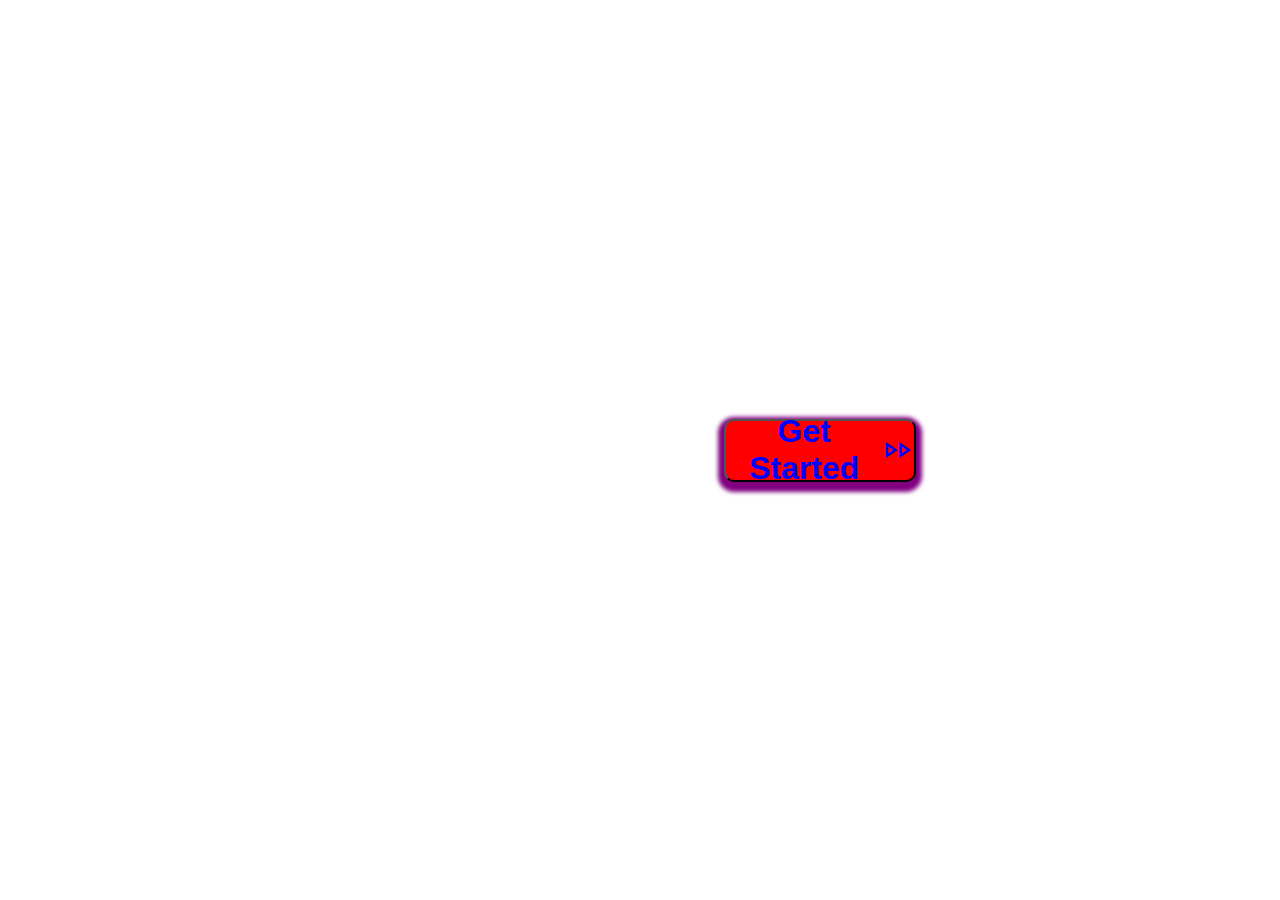
<file: index.html>
<!DOCTYPE html>
<html lang="en">
<head>
    <meta charset="UTF-8">
    <meta name="viewport" content="width=device-width, initial-scale=1.0">
    <title>Welcome to Background Mania</title>
    <link rel="stylesheet" href="welcome.css">
    <link rel="stylesheet" href="https://fonts.googleapis.com/css2?family=Material+Symbols+Outlined"/>
</head>
<body>
    <div class="banner">
        <div class="title">
            <svg width="360" height="360" viewBox="0 0 805 154" xmlns="http://www.w3.org/2000/svg" fill="none"><path d="M 322.367 79.2 L 320.267 4.053 A 6.978 6.978 0 0 1 320.266 3.919 Q 320.266 2.431 320.919 1.579 A 2.624 2.624 0 0 1 322.001 0.757 A 6.07 6.07 0 0 1 323.075 0.435 Q 324.89 0.042 328.386 0.005 A 70.767 70.767 0 0 1 329.154 0 A 70.169 70.169 0 0 1 331.395 0.034 Q 334.446 0.131 335.901 0.52 A 6.327 6.327 0 0 1 335.966 0.538 A 4.417 4.417 0 0 1 337.03 0.978 A 2.901 2.901 0 0 1 338.383 2.686 L 351.957 44.19 L 352.494 44.19 L 365.873 2.686 A 2.858 2.858 0 0 1 367.497 0.788 A 4.479 4.479 0 0 1 368.168 0.538 A 9.166 9.166 0 0 1 369.266 0.303 Q 371.128 0.007 374.461 0.001 A 77.237 77.237 0 0 1 374.613 0 Q 379.648 0 381.532 0.578 A 3.796 3.796 0 0 1 382.011 0.757 Q 383.646 1.514 383.549 4.053 L 381.4 79.2 A 7.727 7.727 0 0 1 381.332 80.101 Q 381.197 81.067 380.801 81.578 A 1.45 1.45 0 0 1 380.326 81.983 Q 379.483 82.425 376.492 82.503 A 53.263 53.263 0 0 1 375.101 82.52 A 51.437 51.437 0 0 1 373.655 82.501 Q 371.427 82.438 370.42 82.165 A 2.476 2.476 0 0 1 369.926 81.983 A 1.57 1.57 0 0 1 369.279 81.312 Q 368.97 80.741 368.883 79.781 A 8.515 8.515 0 0 1 368.851 79.2 L 369.193 26.612 L 368.558 26.612 L 357.328 65.625 A 8.338 8.338 0 0 1 357.014 66.471 Q 356.62 67.366 356.108 67.808 A 1.932 1.932 0 0 1 355.814 68.018 Q 354.887 68.555 351.566 68.555 Q 348.637 68.555 347.831 67.994 A 2.262 2.262 0 0 1 347.337 67.506 Q 346.837 66.853 346.439 65.625 L 335.355 26.612 L 334.72 26.612 L 334.965 79.2 A 7.727 7.727 0 0 1 334.897 80.101 Q 334.761 81.067 334.366 81.578 A 1.45 1.45 0 0 1 333.89 81.983 Q 333.047 82.425 330.056 82.503 A 53.263 53.263 0 0 1 328.666 82.52 A 51.437 51.437 0 0 1 327.219 82.501 Q 324.991 82.438 323.984 82.165 A 2.476 2.476 0 0 1 323.49 81.983 A 1.608 1.608 0 0 1 322.841 81.321 Q 322.519 80.75 322.411 79.785 A 8.642 8.642 0 0 1 322.367 79.2 Z M 111.429 70.313 L 111.429 68.311 A 4.438 4.438 0 0 1 111.514 67.413 Q 111.747 66.287 112.626 65.821 Q 113.822 65.186 118.119 65.186 A 46.353 46.353 0 0 1 119.638 65.209 Q 122.07 65.289 123.181 65.646 A 2.728 2.728 0 0 1 123.661 65.845 A 2.156 2.156 0 0 1 124.689 67.136 Q 124.815 67.532 124.847 68.022 A 5.257 5.257 0 0 1 124.857 68.36 L 124.857 70.752 Q 124.857 73.731 126.615 74.903 A 6.211 6.211 0 0 0 128.341 75.683 Q 129.691 76.075 131.498 76.075 A 11.757 11.757 0 0 0 133.027 75.983 Q 134.68 75.765 135.593 75.032 A 3.003 3.003 0 0 0 135.917 74.732 Q 137.162 73.389 137.162 70.264 L 137.162 67.872 A 7.461 7.461 0 0 0 137.05 66.534 Q 136.785 65.082 135.892 64.258 A 6.839 6.839 0 0 0 134.852 63.481 Q 133.736 62.79 132.049 62.197 A 22.974 22.974 0 0 0 131.937 62.159 L 117.484 57.081 A 10.585 10.585 0 0 1 114.584 55.533 A 8.975 8.975 0 0 1 112.357 53.052 Q 110.648 50.245 110.502 46.241 L 110.209 37.696 A 16.751 16.751 0 0 1 110.197 37.07 Q 110.197 32.279 113.041 29.297 A 16.21 16.21 0 0 1 117.957 25.815 A 21.155 21.155 0 0 1 120.975 24.683 A 36.265 36.265 0 0 1 130.627 23.248 A 40.431 40.431 0 0 1 131.303 23.243 A 40.738 40.738 0 0 1 139.276 24.003 A 36.569 36.569 0 0 1 141.386 24.488 A 18.991 18.991 0 0 1 145.416 26.02 A 14.609 14.609 0 0 1 149.076 28.711 A 9.316 9.316 0 0 1 151.541 33.419 Q 151.823 34.743 151.823 36.27 A 17.249 17.249 0 0 1 151.81 36.915 L 151.42 47.168 A 4.067 4.067 0 0 1 151.321 47.989 Q 151.06 49.097 150.126 49.463 Q 149.045 49.887 145.588 49.943 A 68.395 68.395 0 0 1 144.486 49.952 Q 140.608 49.952 139.038 49.624 A 3.975 3.975 0 0 1 138.456 49.463 A 1.925 1.925 0 0 1 137.252 48.125 Q 137.128 47.705 137.113 47.168 L 136.771 36.084 Q 136.695 33.523 135.78 32.368 A 2.493 2.493 0 0 0 135.209 31.836 A 5.349 5.349 0 0 0 133.628 31.137 Q 132.924 30.947 132.089 30.887 A 11.047 11.047 0 0 0 131.303 30.86 Q 128.91 30.86 127.372 31.861 A 2.955 2.955 0 0 0 126.345 33.062 Q 125.793 34.176 125.736 36.036 L 125.394 46.631 A 8.829 8.829 0 0 0 125.39 46.907 Q 125.39 51.367 130.033 52.93 L 142.338 57.325 Q 146.917 58.957 148.76 61.263 A 6.514 6.514 0 0 1 149.027 61.622 A 7.902 7.902 0 0 1 150.109 63.974 Q 150.688 66.006 150.541 68.799 L 150.443 71.045 A 12.952 12.952 0 0 1 149.95 74.154 A 9.228 9.228 0 0 1 147.587 78.174 A 13.998 13.998 0 0 1 143.411 80.994 A 18.413 18.413 0 0 1 140.678 81.958 A 33.506 33.506 0 0 1 134.022 83.03 A 39.565 39.565 0 0 1 131.547 83.106 Q 127.982 83.106 124.442 82.544 A 24.348 24.348 0 0 1 119.656 81.296 A 21.468 21.468 0 0 1 117.948 80.567 A 12.582 12.582 0 0 1 114.44 78.112 A 11.673 11.673 0 0 1 113.212 76.661 A 9.19 9.19 0 0 1 111.747 73.326 Q 111.452 72.039 111.431 70.541 A 16.437 16.437 0 0 1 111.429 70.313 Z M 243.998 79.737 L 242.435 27.393 Q 242.406 26.128 242.846 25.359 A 2.147 2.147 0 0 1 243.632 24.561 Q 244.877 23.829 249.857 23.829 A 54.372 54.372 0 0 1 251.594 23.854 Q 254.296 23.941 255.509 24.32 A 2.769 2.769 0 0 1 256.083 24.561 A 2.24 2.24 0 0 1 257.068 25.799 Q 257.301 26.461 257.279 27.393 L 257.23 30.372 Q 259.965 27.247 263.09 25.245 A 12.48 12.48 0 0 1 267.738 23.479 A 16.751 16.751 0 0 1 270.609 23.243 A 13.85 13.85 0 0 1 276.188 24.342 A 13.26 13.26 0 0 1 280.546 27.442 A 13.215 13.215 0 0 1 283.79 33.595 Q 284.295 35.712 284.295 38.216 A 25.772 25.772 0 0 1 284.281 39.063 L 283.109 79.737 Q 283.083 80.703 282.75 81.292 A 1.688 1.688 0 0 1 281.937 82.032 Q 281.011 82.434 278.06 82.505 A 56.504 56.504 0 0 1 276.713 82.52 Q 272.611 82.52 271.512 82.032 Q 270.414 81.543 270.365 79.737 L 269.242 40.479 A 15.475 15.475 0 0 0 269.107 38.734 Q 268.857 36.947 268.166 35.936 A 3.211 3.211 0 0 0 267.606 35.303 A 5.379 5.379 0 0 0 265.021 34.101 A 7.469 7.469 0 0 0 263.676 33.985 Q 261.869 33.985 260.428 35.01 Q 258.988 36.036 257.963 37.452 L 256.742 79.737 Q 256.716 80.703 256.383 81.292 A 1.688 1.688 0 0 1 255.57 82.032 Q 254.644 82.434 251.693 82.505 A 56.504 56.504 0 0 1 250.345 82.52 Q 246.244 82.52 245.145 82.032 Q 244.047 81.543 243.998 79.737 Z M 450.15 79.737 L 448.588 27.393 Q 448.558 26.128 448.999 25.359 A 2.147 2.147 0 0 1 449.784 24.561 Q 451.029 23.829 456.01 23.829 A 54.372 54.372 0 0 1 457.746 23.854 Q 460.448 23.941 461.661 24.32 A 2.769 2.769 0 0 1 462.235 24.561 A 2.24 2.24 0 0 1 463.22 25.799 Q 463.453 26.461 463.431 27.393 L 463.383 30.372 Q 466.117 27.247 469.242 25.245 A 12.48 12.48 0 0 1 473.89 23.479 A 16.751 16.751 0 0 1 476.762 23.243 A 13.85 13.85 0 0 1 482.34 24.342 A 13.26 13.26 0 0 1 486.698 27.442 A 13.215 13.215 0 0 1 489.942 33.595 Q 490.447 35.712 490.447 38.216 A 25.772 25.772 0 0 1 490.433 39.063 L 489.262 79.737 Q 489.235 80.703 488.902 81.292 A 1.688 1.688 0 0 1 488.09 82.032 Q 487.164 82.434 484.213 82.505 A 56.504 56.504 0 0 1 482.865 82.52 Q 478.763 82.52 477.665 82.032 Q 476.566 81.543 476.517 79.737 L 475.394 40.479 A 15.475 15.475 0 0 0 475.259 38.734 Q 475.009 36.947 474.319 35.936 A 3.211 3.211 0 0 0 473.759 35.303 A 5.379 5.379 0 0 0 471.173 34.101 A 7.469 7.469 0 0 0 469.828 33.985 Q 468.021 33.985 466.581 35.01 Q 465.14 36.036 464.115 37.452 L 462.894 79.737 Q 462.868 80.703 462.535 81.292 A 1.688 1.688 0 0 1 461.722 82.032 Q 460.796 82.434 457.846 82.505 A 56.504 56.504 0 0 1 456.498 82.52 Q 452.396 82.52 451.298 82.032 Q 450.199 81.543 450.15 79.737 Z M 190.189 66.895 L 189.31 39.405 A 22.893 22.893 0 0 1 189.302 38.773 Q 189.302 32.121 193.265 27.784 Q 197.416 23.243 204.203 23.243 A 15.152 15.152 0 0 1 207.665 23.62 A 11.531 11.531 0 0 1 211.234 25.098 A 33.425 33.425 0 0 1 213.253 26.476 Q 214.786 27.613 215.824 28.711 L 215.775 27.393 A 6.49 6.49 0 0 1 215.773 27.242 Q 215.773 26.06 216.22 25.333 A 2.189 2.189 0 0 1 217.02 24.561 Q 218.091 23.955 221.683 23.85 A 55.503 55.503 0 0 1 223.295 23.829 A 54.372 54.372 0 0 1 225.031 23.854 Q 227.733 23.941 228.946 24.32 A 2.769 2.769 0 0 1 229.52 24.561 A 2.24 2.24 0 0 1 230.505 25.799 Q 230.738 26.461 230.717 27.393 L 229.447 88.916 Q 229.347 94.373 226.768 97.534 A 10.144 10.144 0 0 1 223.881 99.952 A 20.851 20.851 0 0 1 218.847 101.942 Q 216.512 102.553 213.746 102.82 A 47.506 47.506 0 0 1 209.183 103.028 A 97.767 97.767 0 0 1 207.185 103.009 Q 205.427 102.973 204.164 102.868 A 26.904 26.904 0 0 1 203.763 102.833 A 98.956 98.956 0 0 1 202.808 102.735 Q 201.636 102.609 200.768 102.483 A 32.344 32.344 0 0 1 200.492 102.442 Q 199.32 102.198 199.003 101.441 Q 198.718 100.763 198.689 98.811 A 31.079 31.079 0 0 1 198.685 98.34 A 27.804 27.804 0 0 1 198.707 97.208 Q 198.771 95.643 199.027 94.874 A 1.608 1.608 0 0 1 199.266 94.405 Q 199.66 93.886 200.456 93.943 A 2.374 2.374 0 0 1 200.492 93.946 Q 201.279 93.979 202.364 94.1 A 53.135 53.135 0 0 1 203.495 94.239 A 22.129 22.129 0 0 0 204.775 94.367 Q 206.114 94.467 207.938 94.481 A 79.853 79.853 0 0 0 208.549 94.483 A 19.107 19.107 0 0 0 210.631 94.378 Q 212.748 94.145 214.009 93.395 A 4.369 4.369 0 0 0 214.579 92.994 Q 216.269 91.582 216.269 88.173 A 14.43 14.43 0 0 0 216.263 87.793 L 216.068 78.956 A 20.516 20.516 0 0 1 213.596 80.571 A 27.545 27.545 0 0 1 211.014 81.836 Q 208.06 83.106 204.154 83.106 A 17.438 17.438 0 0 1 199.964 82.63 A 12.136 12.136 0 0 1 194.169 79.419 A 11.013 11.013 0 0 1 191.881 75.93 Q 190.523 72.768 190.239 67.975 A 41.615 41.615 0 0 1 190.189 66.895 Z M 395.023 70.948 L 394.974 68.311 A 12.728 12.728 0 0 1 394.973 68.141 Q 394.973 64.591 396.976 62.159 A 16.185 16.185 0 0 1 400.851 58.774 A 19.309 19.309 0 0 1 402.177 58.008 A 40.287 40.287 0 0 1 407.707 55.589 A 36.745 36.745 0 0 1 408.5 55.323 A 62.527 62.527 0 0 1 414.212 53.753 A 69.333 69.333 0 0 1 415.067 53.565 A 156.972 156.972 0 0 1 420.107 52.576 A 140.323 140.323 0 0 1 421.732 52.295 L 421.293 36.133 A 7.863 7.863 0 0 0 420.976 34.03 Q 419.995 30.86 416.019 30.86 A 10.427 10.427 0 0 0 414.312 30.992 Q 412.946 31.218 411.942 31.836 Q 410.464 32.746 410.278 35.648 A 12.817 12.817 0 0 0 410.258 36.084 L 409.916 47.168 Q 409.888 48.202 409.46 48.804 A 1.841 1.841 0 0 1 408.597 49.463 Q 407.563 49.861 404.196 49.935 A 75.815 75.815 0 0 1 402.543 49.952 A 65.288 65.288 0 0 1 400.991 49.934 Q 398.57 49.877 397.443 49.624 A 3.447 3.447 0 0 1 396.903 49.463 A 1.882 1.882 0 0 1 395.845 48.358 Q 395.647 47.86 395.609 47.168 L 395.219 36.768 A 13.45 13.45 0 0 1 395.209 36.264 Q 395.209 32.691 397.172 30.249 Q 399.271 27.637 402.592 26.099 A 28.589 28.589 0 0 1 409.574 23.902 A 45.909 45.909 0 0 1 412.638 23.451 Q 414.518 23.243 416.166 23.243 A 33.214 33.214 0 0 1 422.842 23.891 A 28.212 28.212 0 0 1 426.517 24.903 Q 431.254 26.563 434.086 29.712 A 10.399 10.399 0 0 1 436.778 36.915 A 13.457 13.457 0 0 1 436.771 37.354 L 435.258 79.737 Q 435.231 80.703 434.898 81.292 A 1.688 1.688 0 0 1 434.086 82.032 Q 433.16 82.434 430.209 82.505 A 56.504 56.504 0 0 1 428.861 82.52 A 46.706 46.706 0 0 1 427.548 82.503 Q 425.501 82.445 424.554 82.193 A 2.536 2.536 0 0 1 424.1 82.032 Q 423.099 81.543 423.002 79.737 L 422.953 78.028 Q 420.316 79.981 416.752 81.543 A 18.715 18.715 0 0 1 410.735 83.031 A 22.398 22.398 0 0 1 408.89 83.106 Q 404.129 83.106 401.002 81.388 A 10.288 10.288 0 0 1 398.588 79.566 Q 395.121 76.026 395.023 70.948 Z M 528.91 70.948 L 528.861 68.311 A 12.728 12.728 0 0 1 528.86 68.141 Q 528.86 64.591 530.863 62.159 A 16.185 16.185 0 0 1 534.738 58.774 A 19.309 19.309 0 0 1 536.063 58.008 A 40.287 40.287 0 0 1 541.593 55.589 A 36.745 36.745 0 0 1 542.387 55.323 A 62.527 62.527 0 0 1 548.098 53.753 A 69.333 69.333 0 0 1 548.954 53.565 A 156.972 156.972 0 0 1 553.994 52.576 A 140.323 140.323 0 0 1 555.619 52.295 L 555.179 36.133 A 7.863 7.863 0 0 0 554.862 34.03 Q 553.881 30.86 549.906 30.86 A 10.427 10.427 0 0 0 548.199 30.992 Q 546.833 31.218 545.829 31.836 Q 544.35 32.746 544.165 35.648 A 12.817 12.817 0 0 0 544.144 36.084 L 543.803 47.168 Q 543.775 48.202 543.347 48.804 A 1.841 1.841 0 0 1 542.484 49.463 Q 541.45 49.861 538.083 49.935 A 75.815 75.815 0 0 1 536.429 49.952 A 65.288 65.288 0 0 1 534.877 49.934 Q 532.457 49.877 531.33 49.624 A 3.447 3.447 0 0 1 530.79 49.463 A 1.882 1.882 0 0 1 529.732 48.358 Q 529.533 47.86 529.496 47.168 L 529.105 36.768 A 13.45 13.45 0 0 1 529.096 36.264 Q 529.096 32.691 531.058 30.249 Q 533.158 27.637 536.478 26.099 A 28.589 28.589 0 0 1 543.461 23.902 A 45.909 45.909 0 0 1 546.525 23.451 Q 548.405 23.243 550.053 23.243 A 33.214 33.214 0 0 1 556.728 23.891 A 28.212 28.212 0 0 1 560.404 24.903 Q 565.14 26.563 567.972 29.712 A 10.399 10.399 0 0 1 570.665 36.915 A 13.457 13.457 0 0 1 570.658 37.354 L 569.144 79.737 Q 569.118 80.703 568.785 81.292 A 1.688 1.688 0 0 1 567.972 82.032 Q 567.046 82.434 564.096 82.505 A 56.504 56.504 0 0 1 562.748 82.52 A 46.706 46.706 0 0 1 561.435 82.503 Q 559.388 82.445 558.44 82.193 A 2.536 2.536 0 0 1 557.987 82.032 Q 556.986 81.543 556.888 79.737 L 556.84 78.028 Q 554.203 79.981 550.638 81.543 A 18.715 18.715 0 0 1 544.622 83.031 A 22.398 22.398 0 0 1 542.777 83.106 Q 538.016 83.106 534.889 81.388 A 10.288 10.288 0 0 1 532.474 79.566 Q 529.008 76.026 528.91 70.948 Z M 59.965 69.043 L 58.842 38.086 A 16.513 16.513 0 0 1 58.83 37.47 Q 58.83 35.462 59.335 33.756 A 10.244 10.244 0 0 1 61.722 29.59 A 17.013 17.013 0 0 1 66.966 25.847 A 21.818 21.818 0 0 1 69.73 24.781 A 34.566 34.566 0 0 1 80.082 23.243 A 31.89 31.89 0 0 1 89.994 24.781 Q 94.73 26.319 97.66 29.59 Q 100.364 32.61 100.364 37.294 A 16.973 16.973 0 0 1 100.345 38.086 L 99.613 56.104 A 4.067 4.067 0 0 1 99.514 56.925 Q 99.253 58.033 98.319 58.399 Q 97.238 58.823 93.782 58.879 A 68.395 68.395 0 0 1 92.679 58.887 L 73.685 58.887 L 73.344 69.434 A 15.003 15.003 0 0 0 73.338 69.829 Q 73.338 73.224 74.955 74.61 Q 76.664 76.075 79.789 76.075 Q 82.963 76.075 84.403 74.708 A 3.82 3.82 0 0 0 85.281 73.387 Q 85.844 72.04 85.844 69.874 L 85.844 68.36 A 4.462 4.462 0 0 1 85.928 67.459 Q 86.161 66.329 87.04 65.845 Q 88.082 65.271 91.513 65.197 A 49.614 49.614 0 0 1 92.582 65.186 Q 96.154 65.186 97.565 65.615 A 2.662 2.662 0 0 1 98.075 65.821 Q 99.07 66.371 99.202 67.84 A 5.264 5.264 0 0 1 99.222 68.311 L 99.222 70.459 A 14.975 14.975 0 0 1 98.92 73.566 Q 98.514 75.481 97.562 76.93 A 8.284 8.284 0 0 1 96.415 78.321 A 13.894 13.894 0 0 1 91.781 81.273 A 18.18 18.18 0 0 1 89.164 82.081 A 40.814 40.814 0 0 1 81.052 83.09 A 45.737 45.737 0 0 1 79.838 83.106 A 33.839 33.839 0 0 1 71.139 82.006 A 31.616 31.616 0 0 1 70.438 81.812 A 17.264 17.264 0 0 1 65.906 79.792 A 15.049 15.049 0 0 1 63.065 77.442 Q 60.16 74.366 59.965 69.043 Z M 23.295 82.52 L 7.572 82.52 Q 3.959 82.471 3.055 81.861 A 1.703 1.703 0 0 1 2.498 81.2 Q 2.134 80.481 2.103 79.2 L 0.004 4.053 A 8.703 8.703 0 0 1 0 3.805 Q 0 2.281 0.565 1.49 A 2.06 2.06 0 0 1 1.168 0.945 Q 1.851 0.521 3.055 0.318 Q 4.935 0 8.744 0 L 23.148 0 A 61.665 61.665 0 0 1 29.604 0.314 Q 36.205 1.011 40.222 3.261 A 14.491 14.491 0 0 1 42.02 4.444 A 13.839 13.839 0 0 1 47.33 13.831 Q 47.523 15.198 47.523 16.696 A 23.912 23.912 0 0 1 47.513 17.383 L 46.097 66.7 Q 45.902 74.024 40.458 78.272 Q 35.361 82.249 24.765 82.503 A 61.409 61.409 0 0 1 23.295 82.52 Z M 24.027 8.448 L 17.631 8.448 L 15.775 74.561 L 23.783 74.561 Q 27.458 74.561 29.31 73.58 A 4.171 4.171 0 0 0 30.155 72.999 Q 31.796 71.519 31.796 67.765 A 18.08 18.08 0 0 0 31.791 67.334 L 30.375 15.04 A 18.448 18.448 0 0 0 30.262 13.328 Q 30.057 11.578 29.502 10.566 A 2.9 2.9 0 0 0 28.715 9.62 Q 27.607 8.789 25.715 8.547 A 13.348 13.348 0 0 0 24.027 8.448 Z M 164.213 79.737 L 162.65 27.393 A 6.377 6.377 0 0 1 162.648 27.245 Q 162.648 26.05 163.112 25.319 A 2.214 2.214 0 0 1 163.92 24.561 A 3.352 3.352 0 0 1 164.688 24.276 Q 166.015 23.93 168.807 23.851 A 62.89 62.89 0 0 1 170.56 23.829 A 62.131 62.131 0 0 1 172.416 23.854 Q 176.134 23.966 177.225 24.561 A 2.265 2.265 0 0 1 178.342 26.015 Q 178.507 26.608 178.47 27.393 L 176.957 79.737 Q 176.931 80.703 176.597 81.292 A 1.688 1.688 0 0 1 175.785 82.032 Q 174.859 82.434 171.908 82.505 A 56.504 56.504 0 0 1 170.56 82.52 Q 166.459 82.52 165.36 82.032 Q 164.262 81.543 164.213 79.737 Z M 503.373 79.737 L 501.81 27.393 A 6.377 6.377 0 0 1 501.809 27.245 Q 501.809 26.05 502.273 25.319 A 2.214 2.214 0 0 1 503.08 24.561 A 3.352 3.352 0 0 1 503.848 24.276 Q 505.175 23.93 507.967 23.851 A 62.89 62.89 0 0 1 509.72 23.829 A 62.131 62.131 0 0 1 511.576 23.854 Q 515.295 23.966 516.386 24.561 A 2.265 2.265 0 0 1 517.502 26.015 Q 517.667 26.608 517.631 27.393 L 516.117 79.737 Q 516.091 80.703 515.758 81.292 A 1.688 1.688 0 0 1 514.945 82.032 Q 514.019 82.434 511.068 82.505 A 56.504 56.504 0 0 1 509.72 82.52 Q 505.619 82.52 504.52 82.032 Q 503.422 81.543 503.373 79.737 Z M 204.398 39.405 L 203.666 66.895 A 13.364 13.364 0 0 0 203.661 67.261 Q 203.661 69.846 204.698 71.542 A 5.691 5.691 0 0 0 205.35 72.413 A 5.86 5.86 0 0 0 208.757 74.24 A 8.552 8.552 0 0 0 210.258 74.366 A 9.524 9.524 0 0 0 212.289 74.156 A 8.177 8.177 0 0 0 213.407 73.829 A 11.553 11.553 0 0 0 214.912 73.147 A 9.276 9.276 0 0 0 215.922 72.51 L 214.994 35.108 A 11.208 11.208 0 0 0 213.232 34.133 A 13.131 13.131 0 0 0 212.577 33.863 A 7.738 7.738 0 0 0 210.742 33.4 A 6.883 6.883 0 0 0 209.916 33.35 Q 207.767 33.35 206.132 34.693 Q 204.93 35.679 204.558 37.759 A 11.232 11.232 0 0 0 204.398 39.405 Z M 74.32 37.256 L 73.881 51.563 L 85.844 51.563 L 85.355 37.256 A 18.977 18.977 0 0 0 85.228 35.585 Q 85.019 33.908 84.505 32.931 A 2.825 2.825 0 0 0 83.744 31.983 A 5.342 5.342 0 0 0 81.445 30.981 A 7.36 7.36 0 0 0 80.082 30.86 A 8.446 8.446 0 0 0 78.198 31.06 A 6.18 6.18 0 0 0 76.053 31.983 A 2.951 2.951 0 0 0 75.128 33.079 Q 74.385 34.5 74.32 37.256 Z M 163.236 13.331 L 162.65 3.809 A 5.803 5.803 0 0 1 162.637 3.511 Q 162.613 2.205 163.235 1.481 A 2.197 2.197 0 0 1 163.871 0.977 A 3.651 3.651 0 0 1 164.693 0.683 Q 166.051 0.343 168.831 0.267 A 63.262 63.262 0 0 1 170.56 0.245 A 62.131 62.131 0 0 1 172.416 0.27 Q 176.134 0.382 177.225 0.977 A 2.265 2.265 0 0 1 178.342 2.431 Q 178.507 3.024 178.47 3.809 L 177.933 13.331 A 4.154 4.154 0 0 1 177.813 14.151 Q 177.524 15.259 176.591 15.625 Q 175.576 16.023 172.213 16.097 A 75.698 75.698 0 0 1 170.56 16.114 A 74.035 74.035 0 0 1 168.907 16.097 Q 166.356 16.039 165.168 15.791 A 3.743 3.743 0 0 1 164.579 15.625 A 1.935 1.935 0 0 1 163.439 14.417 Q 163.307 14.053 163.257 13.595 A 4.975 4.975 0 0 1 163.236 13.331 Z M 502.396 13.331 L 501.81 3.809 A 5.803 5.803 0 0 1 501.797 3.511 Q 501.773 2.205 502.395 1.481 A 2.197 2.197 0 0 1 503.031 0.977 A 3.651 3.651 0 0 1 503.854 0.683 Q 505.211 0.343 507.991 0.267 A 63.262 63.262 0 0 1 509.72 0.245 A 62.131 62.131 0 0 1 511.576 0.27 Q 515.295 0.382 516.386 0.977 A 2.265 2.265 0 0 1 517.502 2.431 Q 517.667 3.024 517.631 3.809 L 517.094 13.331 A 4.154 4.154 0 0 1 516.973 14.151 Q 516.685 15.259 515.751 15.625 Q 514.736 16.023 511.373 16.097 A 75.698 75.698 0 0 1 509.72 16.114 A 74.035 74.035 0 0 1 508.067 16.097 Q 505.516 16.039 504.329 15.791 A 3.743 3.743 0 0 1 503.739 15.625 A 1.935 1.935 0 0 1 502.599 14.417 Q 502.467 14.053 502.417 13.595 A 4.975 4.975 0 0 1 502.396 13.331 Z M 408.353 67.579 L 408.353 69.483 Q 408.353 72.461 409.965 73.731 A 5.892 5.892 0 0 0 413.034 74.956 A 7.658 7.658 0 0 0 413.871 75 A 14.14 14.14 0 0 0 416.18 74.821 Q 417.482 74.606 418.571 74.131 A 8.653 8.653 0 0 0 418.754 74.048 Q 420.804 73.096 422.269 71.875 L 421.928 59.327 A 56.29 56.29 0 0 0 418.667 60.016 Q 417.086 60.404 415.756 60.847 A 24.137 24.137 0 0 0 413.724 61.622 Q 411.613 62.57 410.205 63.746 A 10.305 10.305 0 0 0 409.843 64.063 A 4.517 4.517 0 0 0 408.357 67.362 A 6.032 6.032 0 0 0 408.353 67.579 Z M 542.24 67.579 L 542.24 69.483 Q 542.24 72.461 543.851 73.731 A 5.892 5.892 0 0 0 546.921 74.956 A 7.658 7.658 0 0 0 547.758 75 A 14.14 14.14 0 0 0 550.067 74.821 Q 551.369 74.606 552.457 74.131 A 8.653 8.653 0 0 0 552.64 74.048 Q 554.691 73.096 556.156 71.875 L 555.814 59.327 A 56.29 56.29 0 0 0 552.554 60.016 Q 550.972 60.404 549.642 60.847 A 24.137 24.137 0 0 0 547.611 61.622 Q 545.499 62.57 544.092 63.746 A 10.305 10.305 0 0 0 543.729 64.063 A 4.517 4.517 0 0 0 542.244 67.362 A 6.032 6.032 0 0 0 542.24 67.579 Z"</svg>
        </div>
        <a href="design.html"><button class="btn">Get Started<span class="material-symbols-outlined" id="forward">
            fast_forward
            </span></button></a>
    </div>

    
</body>
</html>
</file>
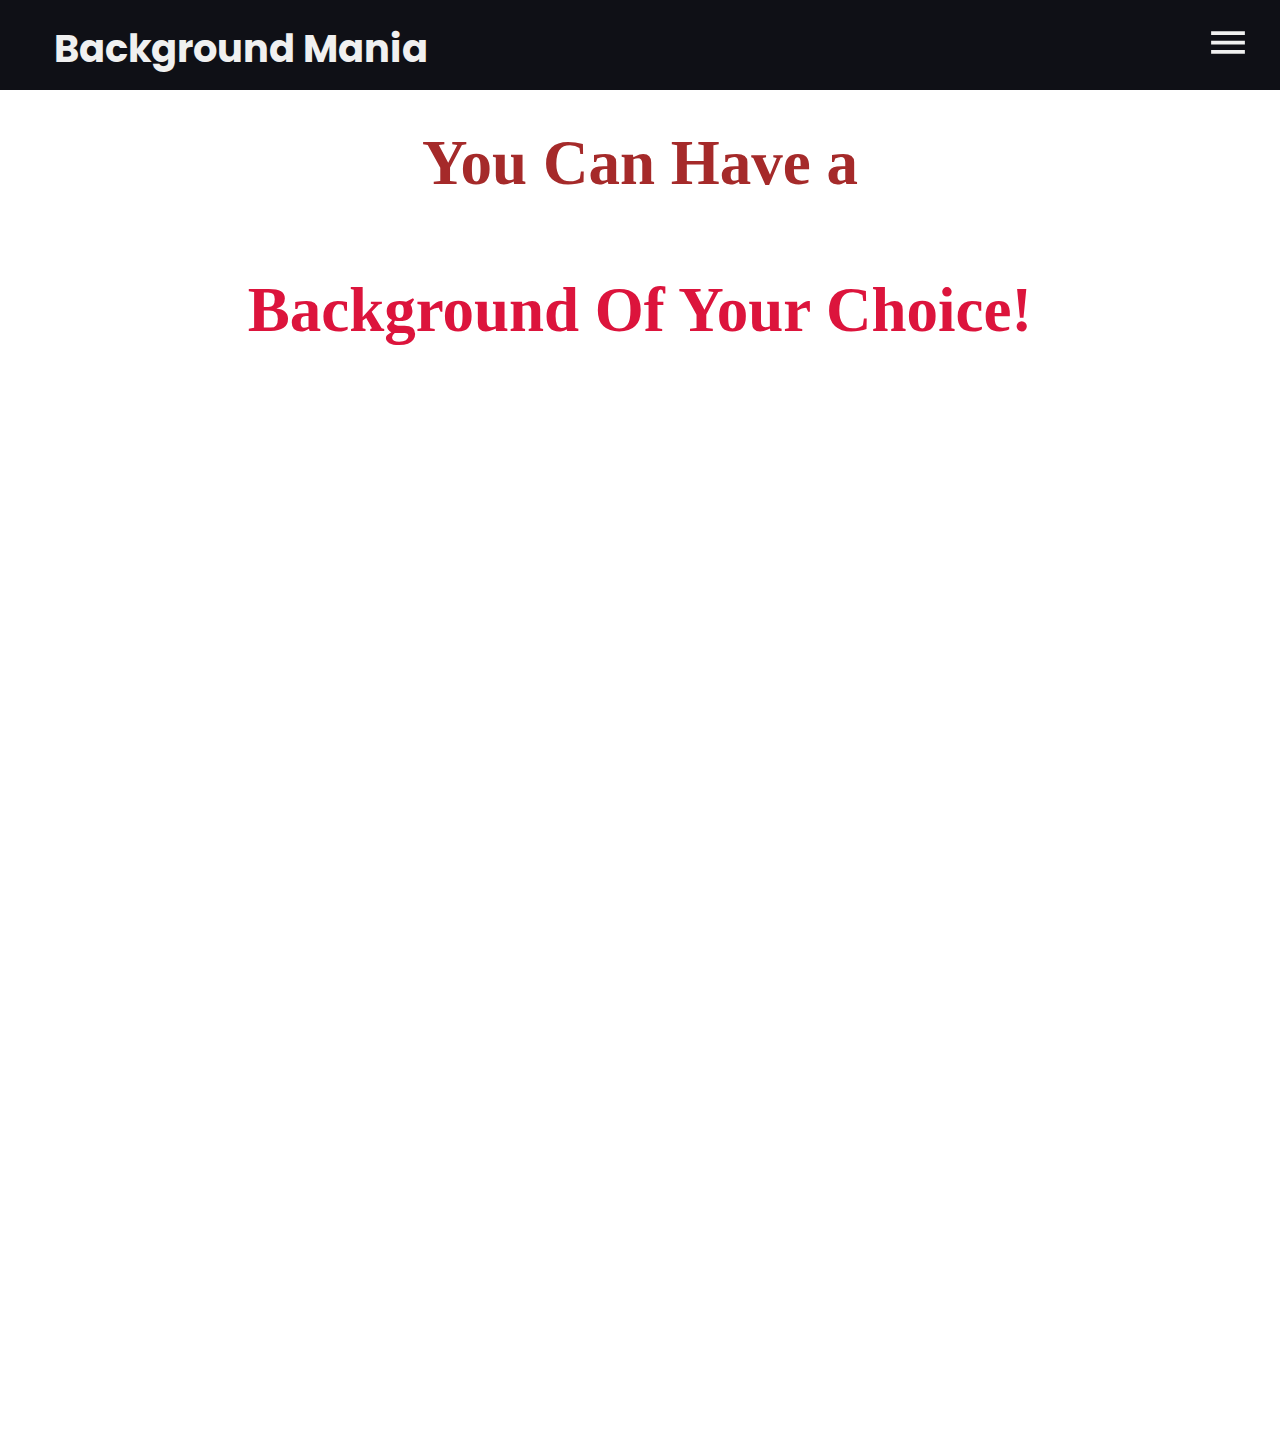
<file: design.html>
<!DOCTYPE html>
<html lang="en">
<head>
    <meta charset="UTF-8">
    <meta name="viewport" content="width=device-width, initial-scale=1.0">
    <title>Background Mania</title>
    <link rel="stylesheet" href="design.css">
    <link rel="preconnect" href="https://fonts.googleapis.com">
<link rel="preconnect" href="https://fonts.gstatic.com" crossorigin>
<link href="https://fonts.googleapis.com/css2?family=Poppins:ital,wght@0,100;0,200;0,300;0,400;0,500;0,600;0,700;0,800;0,900;1,100;1,200;1,300;1,400;1,500;1,600;1,700;1,800;1,900&family=Roboto:ital,wght@0,100;0,300;0,400;0,500;0,700;0,900;1,100;1,300;1,400;1,500;1,700;1,900&display=swap" rel="stylesheet">
</head>
<body>
    <div class="dsgimg">
        <nav>
            <h1 class="heading"><a href="design.html">Background Mania</a></h1>
            <input type="checkbox" class="branch" id="sidebar-active">
            <label for="sidebar-active" class="open-sidebar">
                <svg xmlns="http://www.w3.org/2000/svg" height="5vh" viewBox="0 -960 960 960" width="5vw" fill="#5f6368"><path d="M120-240v-80h720v80H120Zm0-200v-80h720v80H120Zm0-200v-80h720v80H120Z"/></svg>
            </label>
            <label for="sidebar-active" id="overlay"></label>
            <div class="links-container">
                <label for="sidebar-active" class="close-sidebar">
                    <svg xmlns="http://www.w3.org/2000/svg" height="5vh" viewBox="0 -960 960 960" width="5vw" fill="#5f6368"><path d="m256-200-56-56 224-224-224-224 56-56 224 224 224-224 56 56-224 224 224 224-56 56-224-224-224 224Z"/></svg> 
                </label>
                <a href="index.html" class="home-link">Main Page</a>
                <a href="design.html" target="_blank">Background Mania</a>
            </div>
        </nav>
        <div class="headers">
            <h1 class="bg">You Can Have a</h1>
            <h1 class="bg2">Background Of Your Choice!</h1>
        </div>
        <div class="buttons">
            <div class="box" id="b1">Sleepy Night</div>
            <div class="box" id="b2">Fresh Morning</div>
            <div class="box" id="b3">Dandelions</div>
            <div class="box" id="b4">Evening Tea</div>
            <div class="box" id="b5">Your name</div>
            <div class="box" id="b6">Weathering with You</div>
        </div>
    </div>
    <script src="design.js"></script>
</body>
</html>
</file>
<file: welcome.css>
*{
    margin:0;
    padding:0;
}
body{
    overflow:hidden;
}
.banner{
    height:100vh;
    width: 100vw;
    min-height:fit-content;
    display:flex;
    justify-content: center;
    align-items: center;
    background-image: url("https://cdn.pixabay.com/photo/2024/02/04/11/17/ai-generated-8551938_1280.jpg");
    background-size: cover;
    background-repeat: no-repeat;
    animation: zoom 4s ease-in-out 1 forwards;
}
@keyframes zoom {
    0%{
        scale: 1;
    }
    100%{
        scale: 1.5;
    }
}
@media screen and (max-width:450px) {
    svg path{
        width: 360px;
        height: 360px;
    }
}
svg path{
    fill: transparent;
    stroke: #fff;
    stroke-width: 3;
    stroke-dasharray: 1500;
    stroke-dashoffset: 1500;
    animation: textAnimation 4s ease-in-out 1 forwards;
}
@keyframes textAnimation {
    0%{
        stroke-dashoffset: 1500;
    }
    80%{
        fill: transparent;
    }
    100%{
        fill: #fff;
        stroke-dashoffset: 0;
    }
}
a{
    text-decoration: none;
}
.btn{
    width:15vw;
    height: 7vh;
    background-color: red;
    color: blue;
    font-weight: 700;
    font-size: 2rem;
    border-radius: 10px;
    box-shadow: 0px 4px 4px 6px purple;
    display: flex;
    justify-content: center;
    align-items: center;
    text-decoration: none;
}
#forward{
    text-decoration: none;
    font-size: 2rem;
}
.btn:hover{
    background-image: linear-gradient(to right,red,yellow);
    color:black;
}
</file>
<file: design.css>
:root{
    --color-1:#0f1016;
    --text-color:#f0f0f0;
    --accent-color:#006aff;
}
*{
    margin: 0;
    padding: 0;
}
html{
    font-size: larger;
}
.heading{
    color: #f0f0f0;
    margin: auto auto auto 24px;
    font-family: "Poppins", sans-serif;
    font-weight: 700;
    font-style: normal;
    animation: heading 3s ease-in-out 6s infinite alternate-reverse;
}
@keyframes heading {
    from{color:#f0f0f0;}
    to{
        background: linear-gradient(to right, violet, purple);
        background-clip: text;
        color: transparent;
    }
}
nav{
    height: 10vh;
    background-color:var(--color-1);
    display: flex;
    justify-content: flex-end;
    align-items: center;
}
.links-container{
    height: 100%;
    width: 100%;
    display: flex;
    flex-direction: row;
    align-items: center;
}
nav a{
    height: 100%;
    padding: 0 20px;
    display: flex;
    align-items: center;
    text-decoration: none;
    color: var(--text-color);
    font-family: "Poppins", sans-serif;
    font-weight: 700;
    font-style: normal;
}
nav a:hover{
    background-image: linear-gradient(to bottom right,#008cff,#e100ff);
}
nav .home-link{
    margin-right: auto;
}
nav svg{
    fill:var(--text-color)
}
#sidebar-active{
    display: none;
}
.open-sidebar, .close-sidebar{
    display: none;
}
@media(max-width:2500px) {
    .links-container{
        flex-direction: column;
        align-items: flex-start;
        position: fixed;
        top: 0;
        right: -100%;
        z-index: 10;
        width: 40vw;
        background-color: var(--color-1);
        box-shadow: -10px 0 10px rgba(0, 0, 0, 0.25);
    }
    nav a{
        box-sizing: border-box;
        height: auto;
        width: 100%;
        padding: 20px 30px;
        justify-content: flex-start;
    }
    .open-sidebar, .close-sidebar{
        padding: 20px;
        display: block;
    }
    #sidebar-active:checked ~ .links-container{
        right: 0;
    }
    #sidebar-active:checked ~ #overlay{
        height: 100%;
        width: 100%;
        position: fixed;
        top: 0;
        left: 0;
        z-index: 9;
    }
}
.dsgimg{
    background-image: url("https://wallpaperaccess.com/full/2130690.jpg");
    background-size: cover;
    min-height:100vh;
    min-width: 100vw;
    background-repeat: no-repeat;
}
.headers{
    display: flex;
    flex-wrap: wrap;
    justify-content: center;
}
.bg{
    font-size: 7vh;
    padding: 10px;
    display: flex;
    max-height: 20vh;
    width: 70vw;
    color: brown;
    margin: 3vh;
    justify-content: center;
    background-color: rgba(255 ,255, 255, 0.05);
    border-radius: 30px;
    backdrop-filter: blur(5px);
    animation: lft 3s ease-in-out 3s infinite alternate-reverse;
}
.bg2{
    font-size: 7vh;
    padding: 10px;
    display: flex;
    width: 70vw;
    color: crimson;
    margin: 3vh;
    justify-content: center;
    background-color: rgba(255, 255, 255, 0.05);
    border-radius: 30px;
    backdrop-filter: blur(5px);
    animation: appear 3s ease-in-out 0s infinite alternate-reverse;
}
@keyframes lft {
    from{margin: 3vh;}
    to{margin: -100vh;}
}
.buttons{
    display:flex;
    flex-wrap: wrap;
    justify-content: space-evenly;
}
#b1{
    font-size :3vh;
    font-family: "Roboto", sans-serif;
    font-weight:900;
    font-style:normal;
    width:30vw;
    height:30vh;
    align-self:center;
    margin:3vh;
    padding:1vh;
    border-radius: 60px;
    border:4px solid whitesmoke;
    background-image: url("https://wallpaperaccess.com/full/944291.jpg");
    color: aqua;
}
#b2{
    font-size:3vh;
    background-image: url("https://th.bing.com/th/id/OIP.XlzitQh6UDoLKpks9O2rlgHaEo?rs=1&pid=ImgDetMain");
    color:crimson;
    font-family: "Roboto", sans-serif;
    font-weight:900;
    font-style:normal;
    width:30vw;
    height:30vh;
    align-self:center;
    margin:3vh;
    padding:1vh;
    border-radius: 60px;
    border:4px solid whitesmoke;
}
#b3{
    font-size:3vh;
    background-image: url("https://images3.alphacoders.com/100/1007428.jpg");
    color:midnightblue;
    font-family: "Roboto", sans-serif;
    font-weight:900;
    font-style:normal;
    width:30vw;
    height:30vh;
    align-self:center;
    margin:3vh;
    padding:1vh;
    border-radius: 60px;
    border:4px solid whitesmoke;
}
#b4{
    font-size:3vh;
    background-image: url("https://wallpapercave.com/wp/wp3113575.jpg");
    color:chartreuse;
    font-family: "Roboto", sans-serif;
    font-weight:900;
    font-style:normal;
    width:30vw;
    height:30vh;
    align-self:center;
    margin:3vh;
    padding:1vh;
    border-radius: 60px;
    border:4px solid whitesmoke;
}
#b5{
    font-size:3vh;
    background-image: url("https://wallpaperaccess.com/full/59110.png");
    color:aquamarine;
    font-family: "Roboto", sans-serif;
    font-weight:900;
    font-style:normal;
    width:30vw;
    height:30vh;
    align-self:center;
    margin:3vh;
    padding:1vh;
    border-radius: 60px;
    border:4px solid whitesmoke;
}
#b6{
    font-size:3vh;
    background-image: url("https://staticg.sportskeeda.com/editor/2023/05/59948-16831302812524-1920.jpg");
    color:blueviolet;
    font-family: "Roboto", sans-serif;
    font-weight:900;
    font-style:normal;
    width:30vw;
    height:30vh;
    align-self:center;
    margin:3vh;
    padding:1vh;
    border-radius: 60px;
    border:4px solid whitesmoke;
}
.box:hover{
    display:flex;
    opacity: 1;
    transform: translateZ(300px);
}
.box{
    transition: .5s;
    min-width: 290px;
    opacity: 0;
    min-height:220px;
}
.buttons{
    transform-style: preserve-3d;
    transform: perspective(3000px);
}
</file>
